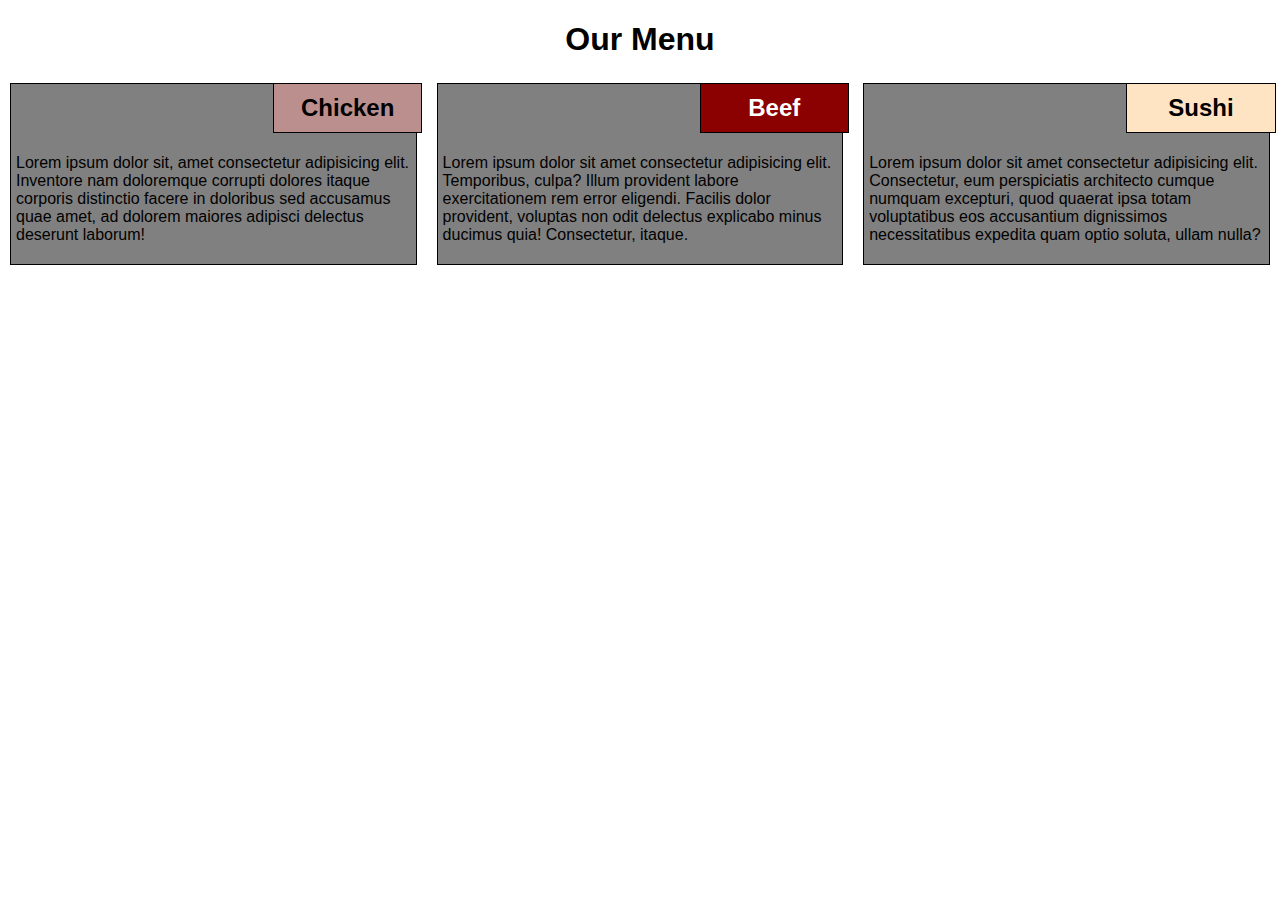
<file: module2-solution/index.html>
<!DOCTYPE html>
<html lang="en">

<head>
    <meta charset="UTF-8">
    <meta http-equiv="X-UA-Compatible" content="IE=edge">
    <meta name="viewport" content="width=device-width, initial-scale=1.0">
    <title>Document</title>
    <link rel="stylesheet" href="css/style.css">
</head>

<body>
    <h1>Our Menu</h1>
    <div class="row">
        <div class="col-lg-4 col-md-6 col-sm-12">
            <div class="content">
                <h2 class="food1">Chicken</h2>
                <p>Lorem ipsum dolor sit, amet consectetur adipisicing elit. Inventore nam doloremque corrupti dolores
                    itaque corporis distinctio facere in doloribus sed accusamus quae amet, ad dolorem maiores adipisci
                    delectus deserunt laborum!
                </p>
            </div>
        </div>
        <div class="col-lg-4 col-md-6 col-sm-12">
            <div class="content">
                <h2 class="food2">Beef</h2>
                <p>Lorem ipsum dolor sit amet consectetur adipisicing elit. Temporibus, culpa? Illum provident labore
                    exercitationem rem error eligendi. Facilis dolor provident, voluptas non odit delectus explicabo
                    minus ducimus quia! Consectetur, itaque.
                </p>
            </div>
        </div>
        <div class="col-lg-4 col-md-12">
            <div class="content">
                <h2 class="food3">Sushi</h2>
                <p>Lorem ipsum dolor sit amet consectetur adipisicing elit. Consectetur, eum perspiciatis architecto
                    cumque numquam excepturi, quod quaerat ipsa totam voluptatibus eos accusantium dignissimos
                    necessitatibus expedita quam optio soluta, ullam nulla?
                </p>
            </div>
        </div>

    </div>
</body>

</html>
</file>
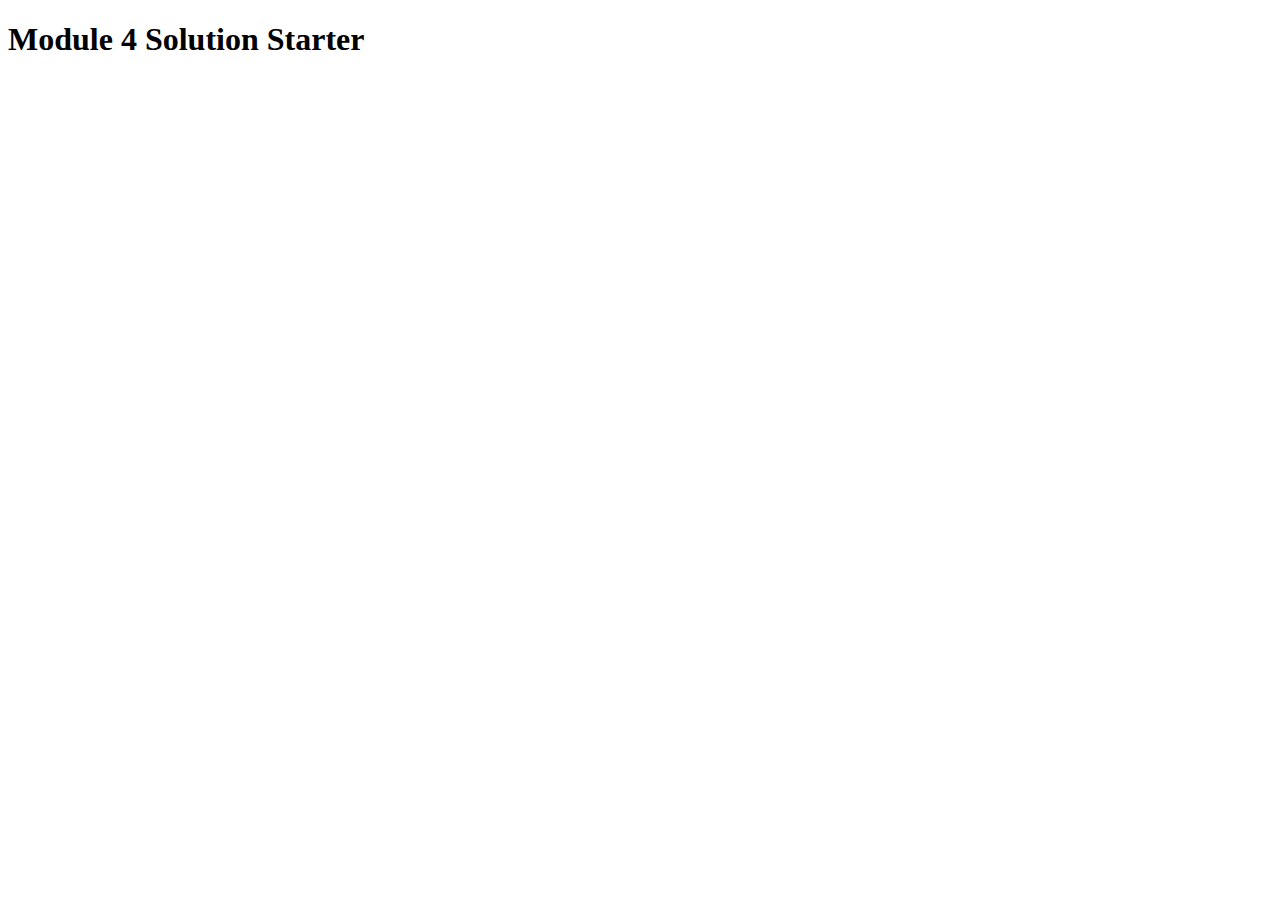
<file: module4-solution/index.html>
<!DOCTYPE html>
<html>
<head>
  <meta charset="utf-8">
  <title>Module 4 Solution Starter</title>
  <script src="SpeakHello.js"></script>
  <script src="SpeakGoodBye.js"></script>
  <script src="script.js"></script>
</head>
<body>
  <h1>Module 4 Solution Starter</h1>
</body>
</html>
</file>
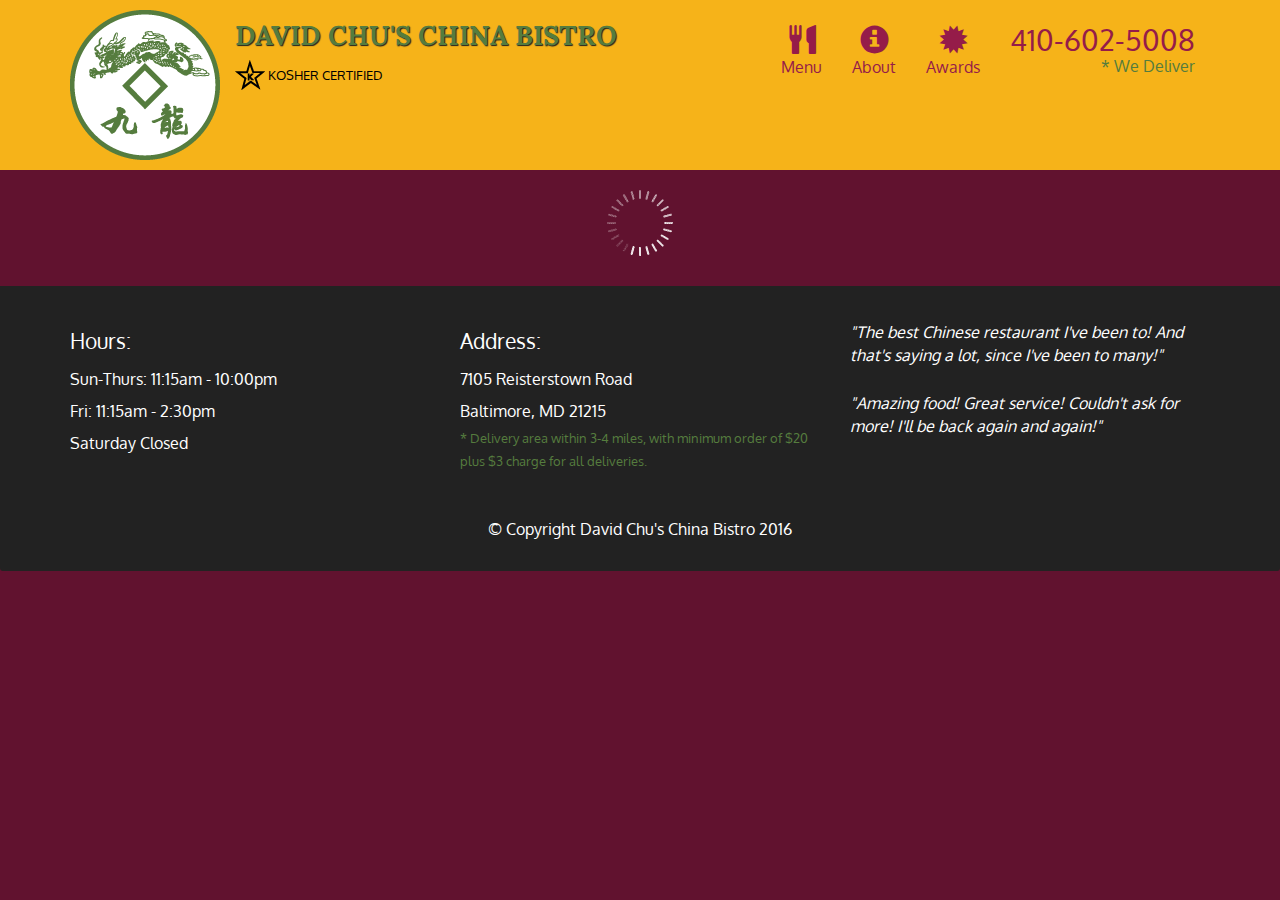
<file: module5-solution/index.html>
<!DOCTYPE html>
<html lang="en">
  <head>
    <meta charset="utf-8">
    <meta http-equiv="X-UA-Compatible" content="IE=edge">
    <meta name="viewport" content="width=device-width, initial-scale=1">
    <title>David Chu's China Bistro</title>
    <link rel="stylesheet" href="css/bootstrap.min.css">
    <link rel="stylesheet" href="css/styles.css">
    <link href='https://fonts.googleapis.com/css?family=Oxygen:400,300,700' rel='stylesheet' type='text/css'>
    <link href='https://fonts.googleapis.com/css?family=Lora' rel='stylesheet' type='text/css'>
  </head>
<body>
  <header>
    <nav id="header-nav" class="navbar navbar-default">
      <div class="container">
        <div class="navbar-header">
          <a href="index.html" class="pull-left visible-md visible-lg">
            <div id="logo-img" alt="Logo image"></div>
          </a>

          <div class="navbar-brand">
            <a href="index.html"><h1>David Chu's China Bistro</h1></a>
            <p>
              <img src="images/star-k-logo.png" alt="Kosher certification">
              <span>Kosher Certified</span>
            </p>
          </div>

          <button id="navbarToggle" type="button" class="navbar-toggle collapsed" data-toggle="collapse" data-target="#collapsable-nav" aria-expanded="false">
            <span class="sr-only">Toggle navigation</span>
            <span class="icon-bar"></span>
            <span class="icon-bar"></span>
            <span class="icon-bar"></span>
          </button>
        </div>
        
        <div id="collapsable-nav" class="collapse navbar-collapse">
           <ul id="nav-list" class="nav navbar-nav navbar-right">
            <li id="navHomeButton" class="visible-xs active">
              <a href="index.html">
                <span class="glyphicon glyphicon-home"></span> Home</a>
            </li>
            <li id="navMenuButton">
              <a href="#" onclick="$dc.loadMenuCategories();">
                <span class="glyphicon glyphicon-cutlery"></span><br class="hidden-xs"> Menu</a>
            </li>
            <li>
              <a href="#">
                <span class="glyphicon glyphicon-info-sign"></span><br class="hidden-xs"> About</a>
            </li>
            <li>
              <a href="#">
                <span class="glyphicon glyphicon-certificate"></span><br class="hidden-xs"> Awards</a>
            </li>
            <li id="phone" class="hidden-xs">
              <a href="tel:410-602-5008">
                <span>410-602-5008</span></a><div>* We Deliver</div>
            </li>
          </ul><!-- #nav-list -->
        </div><!-- .collapse .navbar-collapse -->
      </div><!-- .container -->
    </nav><!-- #header-nav -->
  </header>

  <div id="call-btn" class="visible-xs">
    <a class="btn" href="tel:410-602-5008">
    <span class="glyphicon glyphicon-earphone"></span>
    410-602-5008
    </a>
  </div>
  <div id="xs-deliver" class="text-center visible-xs">* We Deliver</div>

  <div id="main-content" class="container"></div>

  <footer class="panel-footer">
    <div class="container">
      <div class="row">
        <section id="hours" class="col-sm-4">
          <span>Hours:</span><br>
          Sun-Thurs: 11:15am - 10:00pm<br>
          Fri: 11:15am - 2:30pm<br>
          Saturday Closed
          <hr class="visible-xs">
        </section>
        <section id="address" class="col-sm-4">
          <span>Address:</span><br>
          7105 Reisterstown Road<br>
          Baltimore, MD 21215
          <p>* Delivery area within 3-4 miles, with minimum order of $20 plus $3 charge for all deliveries.</p>
          <hr class="visible-xs">
        </section>
        <section id="testimonials" class="col-sm-4">
          <p>"The best Chinese restaurant I've been to! And that's saying a lot, since I've been to many!"</p>
          <p>"Amazing food! Great service! Couldn't ask for more! I'll be back again and again!"</p>
        </section>
      </div>
      <div class="text-center">&copy; Copyright David Chu's China Bistro 2016</div>
    </div>
  </footer>

  <!-- jQuery (Bootstrap JS plugins depend on it) -->
  <script src="js/jquery-2.1.4.min.js"></script>
  <script src="js/bootstrap.min.js"></script>
  <script src="js/ajax-utils.js"></script>
  <script src="js/script.js"></script>
</body>
</html>
</file>
<file: module2-solution/css/style.css>
/* STYLE*/
* {
    box-sizing: border-box;
  }

  body {
    font-family:'Franklin Gothic Medium', 'Arial Narrow', Arial, sans-serif;
    margin: 0;
    padding: 0;
  }

  h1 {
    margin-bottom: 15px;
    text-align: center;
  }

  .content {
    width: 100%;
  }

  h2 {
    position: relative;
    overflow: none;
    text-align: center;
    border: 1px solid black;
    width: 35%;
    height: auto;
    padding: 10px;
    margin-top: 0;
    margin-right: 1%;
    float: right;
}

.food1 {
  background-color: rosybrown;
  color: black;
}

.food2 {
  background-color: darkred;
  color: white;
}

.food3 {
  background-color: bisque;
  color: black;
}

  p {
    border: 1px solid black;
    background-color: gray;
    height: auto;
    padding-top: 70px;
    padding-bottom: 20px;
    padding-left: 5px;
    margin: 10px;
    color: black;
  }
  
  /* Simple Responsive Framework. */
  .row {
    width: 100%;
  }
  
  /********** Large devices only **********/
  @media (min-width: 992px) {
    .col-lg-1, .col-lg-2, .col-lg-3, .col-lg-4, .col-lg-5, .col-lg-6, .col-lg-7, .col-lg-8, .col-lg-9, .col-lg-10, .col-lg-11, .col-lg-12 {
      float: left;
      
    }
    .col-lg-1 {
      width: 8.33%;
    }
    .col-lg-2 {
      width: 16.66%;
    }
    .col-lg-3 {
      width: 25%;
    }
    .col-lg-4 {
      width: 33.33%;
    }
    .col-lg-5 {
      width: 41.66%;
    }
    .col-lg-6 {
      width: 50%;
    }
    .col-lg-7 {
      width: 58.33%;
    }
    .col-lg-8 {
      width: 66.66%;
    }
    .col-lg-9 {
      width: 74.99%;
    }
    .col-lg-10 {
      width: 83.33%;
    }
    .col-lg-11 {
      width: 91.66%;
    }
    .col-lg-12 {
      width: 100%;
    }
  }
  
  /********** Medium devices only **********/
  @media (min-width: 768px) and (max-width: 991px) {
    .col-md-1, .col-md-2, .col-md-3, .col-md-4, .col-md-5, .col-md-6, .col-md-7, .col-md-8, .col-md-9, .col-md-10, .col-md-11, .col-md-12 {
      float: left;

    }
    .col-md-1 {
      width: 8.33%;
    }
    .col-md-2 {
      width: 16.66%;
    }
    .col-md-3 {
      width: 25%;
    }
    .col-md-4 {
      width: 33.33%;
    }
    .col-md-5 {
      width: 41.66%;
    }
    .col-md-6 {
      width: 50%;
    }
    .col-md-7 {
      width: 58.33%;
    }
    .col-md-8 {
      width: 66.66%;
    }
    .col-md-9 {
      width: 74.99%;
    }
    .col-md-10 {
      width: 83.33%;
    }
    .col-md-11 {
      width: 91.66%;
    }
    .col-md-12 {
      width: 100%;
    }
  }
</file>
<file: module5-solution/css/styles.css>
body {
  font-size: 16px;
  color: #fff;
  background-color: #61122f;
  font-family: 'Oxygen', sans-serif;
}

/** HEADER **/
#header-nav {
  background-color: #f6b319;
  border-radius: 0;
  border: 0;
}

#logo-img {
  background: url('../images/restaurant-logo_large.png') no-repeat;
  width: 150px;
  height: 150px;
  margin: 10px 15px 10px 0;
}

.navbar-brand {
  padding-top: 25px;
}
.navbar-brand h1 { /* Restaurant name */
  font-family: 'Lora', serif;
  color: #557c3e;
  font-size: 1.5em;
  text-transform: uppercase;
  font-weight: bold;
  text-shadow: 1px 1px 1px #222;
  margin-top: 0;
  margin-bottom: 0;
  line-height: .75;
}
.navbar-brand a:hover, .navbar-brand a:focus {
  text-decoration: none;
}
.navbar-brand p { /* Kosher cert */
  color: #000;
  text-transform: uppercase;
  font-size: .7em;
  margin-top: 15px;
}
.navbar-brand p span { /* Star-K */
  vertical-align: middle;
}

#nav-list {
  margin-top: 10px;
}
#nav-list a {
  color: #951C49;
  text-align: center;
}
#nav-list a:hover {
  background: #E7E7E7;
}
#nav-list a span {
  font-size: 1.8em;
}

#phone {
  margin-top: 5px;
}
#phone a { /* Phone number */
  text-align: right;
  padding-bottom: 0;
}
#phone div { /* We Deliver */
  color: #557c3e;
  text-align: right;
  padding-right: 15px;
}

.navbar-header button.navbar-toggle, .navbar-header .icon-bar {
  border: 1px solid #61122f;
}
.navbar-header button.navbar-toggle {
  clear: both;
  margin-top: -30px;
}
/* END HEADER */

/* FOOTER */
.panel-footer {
  margin-top: 30px;
  padding-top: 35px;
  padding-bottom: 30px;
  background-color: #222;
  border-top: 0;
}
.panel-footer div.row {
  margin-bottom: 35px;
}
#hours, #address {
  line-height: 2;
}
#hours > span, #address > span {
  font-size: 1.3em;
}
#address p {
  color: #557c3e;
  font-size: .8em;
  line-height: 1.8;
}
#testimonials {
  font-style: italic;
}
#testimonials p:nth-child(2) {
  margin-top: 25px;
}
/* END FOOTER */



/* HOME PAGE */
.container .jumbotron {
  box-shadow: 0 0 50px #3F0C1F;
  border: 2px solid #3F0C1F;
}

#menu-tile, #specials-tile, #map-tile {
  height: 250px;
  width: 100%;
  margin-bottom: 15px;
  position: relative;
  border: 2px solid #3F0C1F;
  overflow: hidden;
}
#menu-tile:hover, #specials-tile:hover, #map-tile:hover {
  box-shadow: 0 1px 5px 1px #cccccc;
}
#menu-tile {
  background: url('../images/menu-tile.jpg') no-repeat;
  background-position: center;
}
#specials-tile {
  background: url('../images/specials-tile.jpg') no-repeat;
  background-position: center;
}
#menu-tile span, #specials-tile span, #map-tile span {
  position: absolute;
  bottom: 0;
  right: 0;
  width: 100%;
  text-align: center;
  font-size: 1.6em;
  text-transform: uppercase;
  background-color: #000;
  color: #fff;
  opacity: .8;
}
/* END HOME PAGE */

/* MENU CATEGORIES PAGE */
.category-tile { 
  position: relative;
  border: 2px solid #3F0C1F;
  overflow: hidden;
  width: 200px;
  height: 200px;
  margin: 0 auto 15px;
}
.category-tile span {
  position: absolute;
  bottom: 0;
  right: 0;
  width: 100%;
  text-align: center;
  font-size: 1.2em;
  text-transform: uppercase;
  background-color: #000;
  color: #fff;
  opacity: .8;
}
.category-tile:hover {
  box-shadow: 0 1px 5px 1px #cccccc;
}

#menu-categories-title + div {
  margin-bottom: 50px;
}
/* END MENU CATEGORIES PAGE */

/* SINGLE CATEGORY PAGE */
.menu-item-tile {
  margin-bottom: 25px;
}
.menu-item-tile hr {
  width: 80%;
}
.menu-item-tile .menu-item-price {
  font-size: 1.1em;
  text-align: right;
  margin-top: -15px;
  margin-right: -15px;
}
.menu-item-tile .menu-item-price span {
  font-size: .6em;
}
.menu-item-photo {
  position: relative;
  border: 2px solid #3F0C1F; 
  overflow: hidden;
  padding: 0;
  margin-right: -15px;
  margin-left: auto;
  margin-bottom: 20px;
  max-width: 250px;
}
.menu-item-photo div {
  position: absolute;
  bottom: 0;
  right: 0;
  width: 80px;
  background-color: #557c3e;
  text-align: center;
}
.menu-item-description {
  padding-right: 30px;
}
h3.menu-item-title {
  margin: 0 0 10px;
}
.menu-item-details {
  font-size: .9em;
  font-style: italic;
}
/* END SINGLE CATEGORY PAGE */


/********** Large devices only **********/
@media (min-width: 1200px) {
  .container .jumbotron {
    background: url('../images/jumbotron_1200.jpg') no-repeat;
    height: 675px;
  }
}

/********** Medium devices only **********/
@media (min-width: 992px) and (max-width: 1199px) {
  /* Header */
  #logo-img {
    background: url('../images/restaurant-logo_medium.png') no-repeat;
    width: 100px;
    height: 100px;
    margin: 5px 5px 5px 0;
  }
  /* End Header */

  /* Home Page */
  .container .jumbotron {
    background: url('../images/jumbotron_992.jpg') no-repeat;
    height: 558px;
  }
  /* End Home Page */
}

/********** Small devices only **********/
@media (min-width: 768px) and (max-width: 991px) {
  /* Home Page */
  .container .jumbotron {
    background: url('../images/jumbotron_768.jpg') no-repeat;
    height: 432px;
  }
  /* End Home Page */
}

/********** Extra small devices only **********/
@media (max-width: 767px) {
  /* Header */
  .navbar-brand {
    padding-top: 10px;
    height: 80px;
  }
  .navbar-brand h1 { /* Restaurant name */
    padding-top: 10px;
    font-size: 5vw; /* 1vw = 1% of viewport width */
  }
  .navbar-brand p { /* Kosher cert */
    font-size: .6em;
    margin-top: 12px;
  }
  .navbar-brand p img { /* Star-K */
    height: 20px;
  }

  #collapsable-nav a { /* Collapsed nav menu text */
    font-size: 1.2em;
  }
  #collapsable-nav a span { /* Collapsed nav menu glyph */
    font-size: 1em;
    margin-right: 5px;
  }

  #call-btn > a {
    font-size: 1.5em;
    display: block;
    margin: 0 20px;
    padding: 10px;
    border: 2px solid #fff;
    background-color: #f6b319;
    color: #951c49;
  }
  #xs-deliver {
    margin-top: 5px;
    font-size: .7em;
    letter-spacing: .1em;
    text-transform: uppercase;
  }
  /* End Header */

  /* Footer */
  .panel-footer section {
    margin-bottom: 30px;
    text-align: center;
  }
  .panel-footer section:nth-child(3) {
    margin-bottom: 0; /* margin already exists on the whole row */
  }
  .panel-footer section hr {
    width: 50%;
  }
  /* End Footer */

  /* Home Page */
  .container .jumbotron {
    margin-top: 30px;
    padding: 0;
  }
  #menu-tile, #specials-tile {
    width: 360px;
    margin: 0 auto 15px;
  }

  .menu-item-photo {
    margin-right: auto;
  }
  .menu-item-tile .menu-item-price {
    text-align: center;
  }
  .menu-item-description {
    text-align: center;;
  }
}


/********** Super extra small devices Only :-) (e.g., iPhone 4) **********/
@media (max-width: 479px) {
  /* Header */
  .navbar-brand h1 { /* Restaurant name */
    padding-top: 5px;
    font-size: 6vw;
  }
  /* End Header */
  
  /* Home page */
  #menu-tile, #specials-tile {
    width: 280px;
    margin: 0 auto 15px;
  }

  .col-xxs-12 {
    position: relative;
    min-height: 1px;
    padding-right: 15px;
    padding-left: 15px;
    float: left;
    width: 100%;
  }
}
</file>
